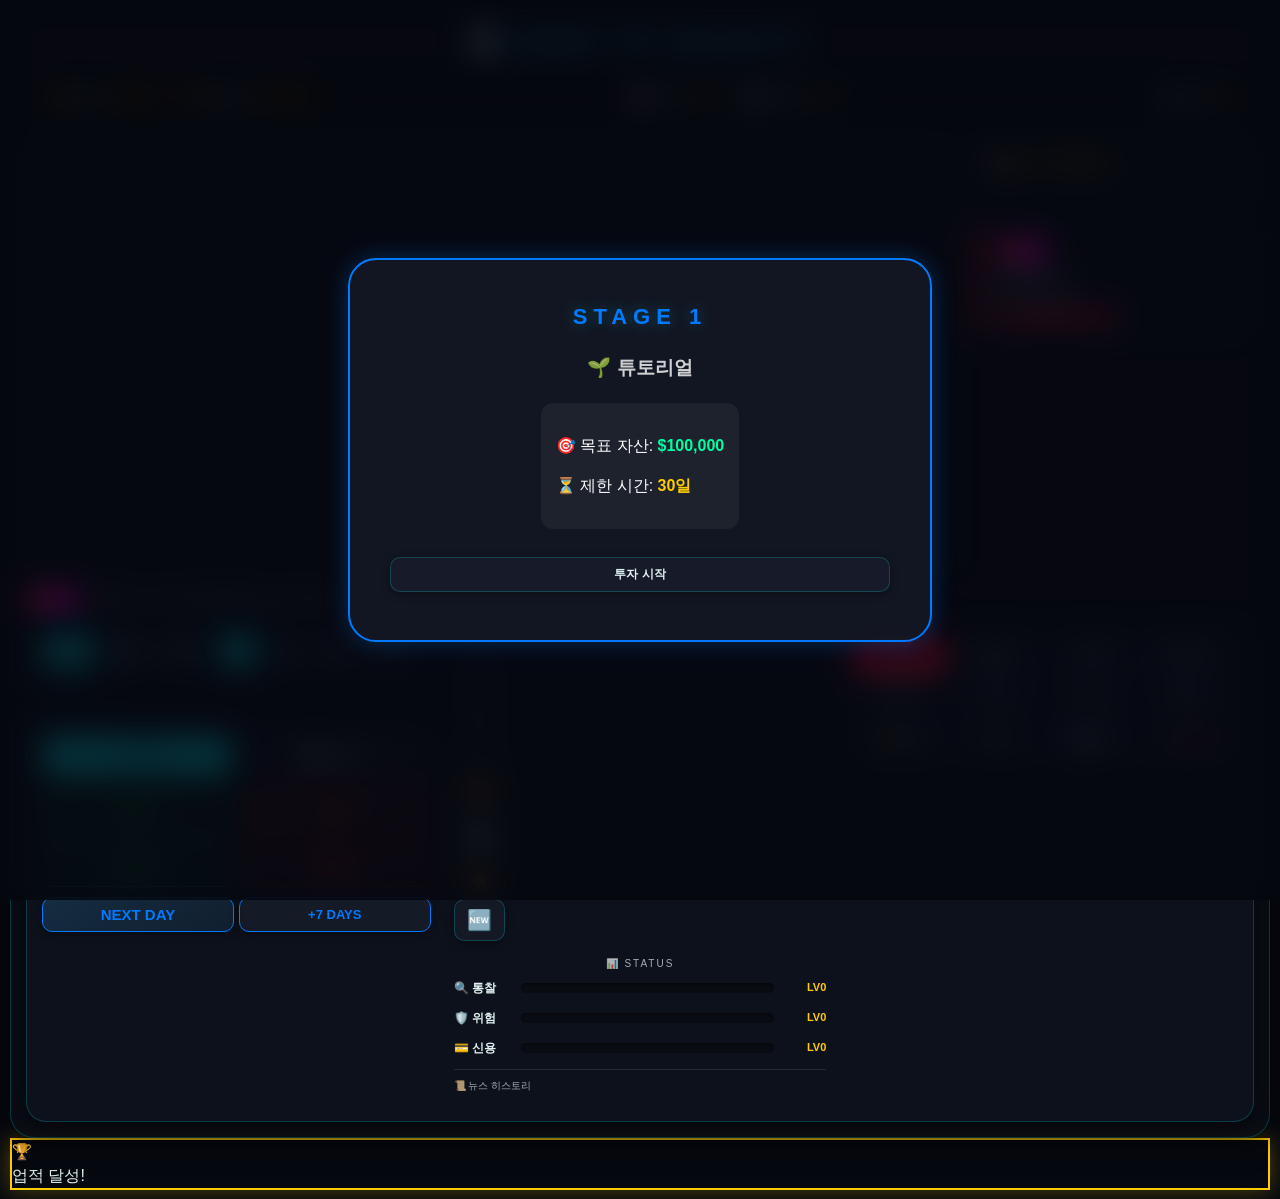
<file: index.html>
<!DOCTYPE html>
<html lang="ko">
<head>
    <meta charset="UTF-8">
    <meta name="viewport" content="width=device-width, initial-scale=1.0, maximum-scale=1.0, user-scalable=no">
    <title>ZERO TO INFINITY - 주식 시뮬레이터</title>
    <script src="https://cdn.plot.ly/plotly-2.27.0.min.js"></script>
    <link rel="stylesheet" href="style.css?v=1.7">
</head>
<body>
    <div class="game-board">
        <h1>📊 ZERO TO INFINITY</h1>

        <div class="dashboard">
            <div class="stat-group">
                <p>💰 현금: $<span id="money">0</span></p>
                <p>🏆 총자산: $<span id="total_asset">0</span></p>
            </div>
            <div class="stat-group">
                <p>📈 LONG: <span id="shares">0</span>주</p>
                <p>📉 SHORT: <span id="inv_shares">0</span>주</p>
            </div>
            <div class="stat-group">
                <p>🏦 부채: $<span id="total_debt">0</span></p>
            </div>
        </div>

        <div class="main-layout">
            <div class="chart-area" style="padding:0;">
                <div id="chart"></div>
            </div>

            <div class="side-panel">
                <div class="news-history-panel">
                    <h3>📜 뉴스 히스토리</h3>
                    <div id="news-list" class="news-list"></div>
                </div>
                <div class="stage-container">
                    <span id="player-rank-side" class="rank-badge">투자자</span>
                    <div style="font-size:18px; font-weight:900;">STAGE <span id="current-stage-num-side">1</span></div>
                    <div style="font-size:12px;">목표: <span id="target-money-side"></span></div>
                    <div class="progress-container" style="height:10px; background:rgba(0,0,0,0.2); border-radius:5px; overflow:hidden;"><div id="stage-progress-bar-side" style="height:100%; background:var(--neon-pink); width:0%;"></div></div>
                </div>
            </div>
        </div>

        <!-- 모바일 전용 상태바 -->
        <div id="mobile-top-status" class="mobile-only-status">
            <div class="merged-info-bar">
                <span id="player-rank-mobile" class="rank-badge">흙수저</span>
                <span class="st-num">STAGE <span id="current-stage-num-mobile">1</span></span>
                <span class="target-val">목표 $<span id="target-money-mobile">0</span></span>
                <span class="days-left">남은 <span id="remaining-days-mobile">0</span>일</span>
            </div>
            <div class="progress-container-mobile">
                <div id="stage-progress-bar-mobile" class="progress-bar-mobile"></div>
            </div>
        </div>

        <div class="trade-controls">
            <div class="tab-nav">
                <button class="tab-btn active" onclick="switchTab('pane-trade', this)">📊 TRADE</button>
                <button class="tab-btn" onclick="switchTab('pane-stats', this)">🔍 STATS</button>
                <button class="tab-btn" onclick="switchTab('pane-tools', this)">🛠️ TOOLS</button>
            </div>

            <div class="tab-content">
                <!-- TRADE 탭 -->
                <div id="pane-trade" class="tab-pane active">
                    <div class="control-header">
                        <div class="tf-container">
                            <button class="btn-tf active" id="daily" onclick="changeTF('daily')">일봉</button>
                            <button class="btn-tf" id="monthly" onclick="changeTF('monthly')">월봉</button>
                            <button class="btn-tf" id="yearly" onclick="changeTF('yearly')">년봉</button>
                        </div>
                        <div class="lev-container">
                            <button class="btn-tf active lev-btn" onclick="setLev(1, this)">1x</button>
                            <button class="btn-tf lev-btn" onclick="setLev(10, this)">10x</button>
                            <button class="btn-tf lev-btn" onclick="setLev(20, this)">20x</button>
                            <button class="btn-tf lev-btn" onclick="setLev(30, this)">30x</button>
                        </div>
                        <div class="qty-container">
                            <input type="number" id="trade-amount" class="amount-input" value="1" min="1">
                        </div>
                    </div>

                    <div class="mode-switch" style="display:grid; grid-template-columns: 1fr 1fr; gap:8px; margin-bottom:10px;">
                        <button id="mode-long" class="btn-tf active" onclick="setTradeMode('long')" style="padding:12px 0;">📈 LONG</button>
                        <button id="mode-inv" class="btn-tf" onclick="setTradeMode('inv')" style="padding:12px 0;">📉 SHORT</button>
                    </div>

                    <div class="trade-grid" style="display:grid; grid-template-columns: 1fr 1fr; gap:8px; margin-bottom:8px;">
                        <button class="trade btn-buy" onclick="handleTrade('buy')" style="padding:15px 0;">매수</button>
                        <button class="trade btn-sell" onclick="handleTrade('sell')" style="padding:15px 0;">매도</button>
                    </div>

                    <div class="trade-grid-sub" style="display:grid; grid-template-columns: 1fr 1fr; gap:8px; margin-bottom:10px;">
                        <button class="btn-tool-sub" onclick="handleTradeAll('buy')" style="padding:10px 0; font-size:13px !important; border-color:var(--neon-green); color:var(--neon-green); background:rgba(46,204,113,0.05);">전량 매수</button>
                        <button class="btn-tool-sub" onclick="handleTradeAll('sell')" style="padding:10px 0; font-size:13px !important; border-color:var(--neon-red); color:var(--neon-red); background:rgba(231,76,60,0.05);">전량 매도</button>
                    </div>
                    <div style="display:flex; gap:5px; margin-top:5px;">
                        <button class="trade btn-next-day" style="flex:1;" onclick="nextDay(1)">NEXT DAY</button>
                        <button class="trade btn-ff" style="flex:1;" onclick="nextDay(7)">+7 DAYS</button>
                    </div>
                </div>

                <div id="pane-stats" class="tab-pane">
                    <div class="trade-section stats-section" style="padding:8px;">
                        <div class="inventory-grid-container">
                            <button class="btn-inventory" id="item-time_stopper" onclick="useItem('time_stopper')" title="시간 정지" disabled>⏳ 0</button>
                            <button class="btn-inventory" id="item-money_washer" onclick="useItem('money_washer')" title="부채 탕감" disabled>🧼 0</button>
                            <button class="btn-inventory" id="item-future_vision" onclick="useItem('future_vision')" title="미래 예보" disabled>🔮 0</button>
                            <button class="btn-inventory" id="item-news_manipulator" onclick="useItem('news_manipulator')" title="뉴스 조작" disabled>📢 0</button>
                            
                            <button class="btn-inventory btn-sys" onclick="showHallOfFame()" title="명예의 전당" style="font-size: 20px;">🏆</button>
                            <button class="btn-inventory btn-sys" onclick="manualSave()" title="현재 진행상황 저장" style="font-size: 20px; color: var(--neon-blue);">💾</button>
                            <button class="btn-inventory btn-sys" id="btn-theme" onclick="toggleTheme()" title="테마 변경" style="font-size: 20px;">☀️</button>
                            <button class="btn-inventory btn-reset-only" onclick="resetGame()" title="게임 리셋" style="font-size: 20px;">🆕</button>
                        </div>

                        <div style="font-size:10px; opacity:0.7; margin: 15px 0 8px 0; text-align:center; letter-spacing: 2px;">📊 STATUS</div>
                        <div class="stat-row"><span class="stat-label" style="cursor:pointer;" onclick="showSkillDesc('insight')">🔍 통찰</span><div class="stat-bar-bg"><div id="stat-insight-bar" class="stat-bar-fill" style="width:0%;"></div></div><span class="stat-lv">LV<span id="stat-insight-lv">0</span></span></div>
                        <div class="stat-row"><span class="stat-label" style="cursor:pointer;" onclick="showSkillDesc('risk')">🛡️ 위험</span><div class="stat-bar-bg"><div id="stat-risk-bar" class="stat-bar-fill" style="width:0%;"></div></div><span class="stat-lv">LV<span id="stat-risk-lv">0</span></span></div>
                        <div class="stat-row"><span class="stat-label" style="cursor:pointer;" onclick="showSkillDesc('credit')">💳 신용</span><div class="stat-bar-bg"><div id="stat-credit-bar" class="stat-bar-fill" style="width:0%;"></div></div><span class="stat-lv">LV<span id="stat-credit-lv">0</span></span></div>
                        
                        <div class="mobile-news-area" style="margin-top:10px; border-top:1px solid rgba(255,255,255,0.1); padding-top:8px;">
                            <div style="font-size:10px; opacity:0.7; margin-bottom:5px;">📜 뉴스 히스토리</div>
                            <div id="news-list-mobile" class="news-list" style="max-height:60px; overflow-y:auto; font-size:10px;"></div>
                        </div>
                    </div>
                </div>

                <div id="pane-tools" class="tab-pane">
                    <div class="trade-section tools-section" style="padding:5px;">
                        <div class="tool-grid" style="grid-template-columns: repeat(4, 1fr); gap:4px; margin-bottom:8px;">
                            <button class="btn-ind on" onclick="toggleInd('ma', this)">이평</button>
                            <button class="btn-ind" onclick="toggleInd('bb', this)">볼린</button>
                            <button class="btn-ind" onclick="toggleInd('vol', this)">거래</button>
                            <button class="btn-ind" onclick="toggleInd('macd', this)">MACD</button>
                            <button class="btn-ind" onclick="toggleInd('rsi', this)">RSI</button>
                            <button class="btn-ind" onclick="toggleInd('stoch', this)">스토</button>
                            <button class="btn-ind" onclick="toggleInd('cci', this)">CCI</button>
                            <button class="btn-ind" onclick="toggleInd('adx', this)">ADX</button>
                        </div>
                        <div class="tool-grid" style="grid-template-columns: repeat(4, 1fr); gap:4px;">
                            <button id="btn-drag-pan" class="btn-tool active" onclick="setDragMode('pan')">🖐️이동</button>
                            <button id="btn-drag-draw" class="btn-tool" onclick="setDragMode('drawline')">✏️선</button>
                            <button class="btn-tool" onclick="undoLastShape()">↩️취소</button>
                            <button class="btn-tool" onclick="clearShapes()" style="color:var(--neon-red);">🧹삭제</button>
                        </div>
                    </div>
                </div>
            </div>
        </div>
    </div>

    <!-- 모든 시스템 오버레이 레이어 통합 관리 -->
    <div id="stage-intro-msg" class="liquidation-overlay" style="display:none; z-index: 4000;">
        <div class="liquidation-box neon-border-blue">
            <h1 id="intro-stage-num" style="color:var(--neon-blue); margin-bottom:5px;">STAGE 1</h1>
            <h2 id="intro-stage-name" style="font-size:1.2rem; opacity:0.8; margin-bottom:20px;">튜토리얼</h2>
            <div style="background:rgba(255,255,255,0.05); padding:15px; border-radius:12px; margin-bottom:20px; text-align:left;">
                <p>🎯 목표 자산: <b id="intro-target" style="color:var(--neon-green)">$100,000</b></p>
                <p>⏳ 제한 시간: <b id="intro-days" style="color:var(--neon-yellow)">30일</b></p>
            </div>
            <button class="btn-tool" onclick="startStage()">투자 시작</button>
        </div>
    </div>

    <div id="liquidation-msg" class="liquidation-overlay" style="display:none; z-index: 4100;">
        <div class="liquidation-box neon-border-red">
            <h2 style="color:var(--neon-red);">🚨 마진 콜 발생!</h2>
            <p>유지 증거금 부족으로 모든 포지션이 강제 청산되었습니다.</p>
            <button class="btn-tool" onclick="showHallOfFame()">명예의 전당</button>
        </div>
    </div>

    <div id="gameover-msg" class="liquidation-overlay" style="display:none; z-index: 4200;">
        <div class="liquidation-box neon-border-pink">
            <h2 style="color:var(--neon-pink);">GAME OVER</h2>
            <p id="fail-reason" style="margin:20px 0;"></p>
            <button class="btn-tool" onclick="showHallOfFame()">명예의 전당</button>
        </div>
    </div>

    <div id="gameclear-msg" class="liquidation-overlay" style="display:none; z-index: 4300;">
        <div class="liquidation-box neon-border-green">
            <h2>🎉 ALL CLEAR! 🎉</h2>
            <p id="clear-final-asset" style="margin:20px 0;"></p>
            <button class="btn-tool" onclick="showHallOfFame()">명예의 전당</button>
        </div>
    </div>

    <div id="stageclear-msg" class="liquidation-overlay" style="display:none; z-index: 4400;">
        <div class="liquidation-box neon-border-green">
            <h2 style="color:var(--neon-green);">STAGE CLEAR!</h2>
            <p id="stage-clear-text" style="margin:20px 0;"></p>
            <div style="display:grid; grid-template-columns: 1fr 1fr; gap:10px; width:100%;">
                <button class="btn-tool" onclick="showSkillMenu()" style="border-color:var(--neon-blue); color:var(--neon-blue);">🧬 기술 강화</button>
                <button class="btn-tool" onclick="showShopMenu()" style="border-color:var(--neon-yellow); color:var(--neon-yellow);">🛒 상점</button>
            </div>
            <button class="btn-tool" onclick="closeStageOverlay()" style="margin-top:10px; width:100%;">다음 스테이지로</button>
        </div>
    </div>

    <div id="shop-msg" class="liquidation-overlay" style="display:none; z-index: 4500;">
        <div class="liquidation-box neon-border-yellow" style="max-width:400px;">
            <h2>🛒 블랙 마켓</h2>
            <p style="font-size:12px; opacity:0.7; margin-bottom:10px;">잔액: <span id="shop-cash" style="color:var(--neon-green)">$0</span></p>
            <div class="shop-grid" style="display:grid; grid-template-columns: 1fr 1fr; gap:10px; width:100%; margin-bottom:20px;">
                <button class="btn-tool" onclick="buyItem('time_stopper', 50000)">⏳ 정지</button>
                <button class="btn-tool" onclick="buyItem('money_washer', 100000)">🧼 탕감</button>
                <button class="btn-tool" onclick="buyItem('future_vision', 30000)">🔮 예보</button>
                <button class="btn-tool" onclick="buyItem('news_manipulator', 70000)">📢 조작</button>
            </div>
            <button class="btn-tool" onclick="closeShopMenu()">나가기</button>
        </div>
    </div>

    <div id="skill-msg" class="liquidation-overlay" style="display:none; z-index: 4600;">
        <div class="liquidation-box neon-border-blue" style="max-width:400px;">
            <h2>🧬 기술 강화</h2>
            <p style="font-size:12px; opacity:0.7; margin-bottom:15px;">포인트: <span id="skill-points-val">0</span></p>
            <div style="display:flex; flex-direction:column; gap:10px; width:100%; margin-bottom:20px;">
                <button class="btn-tool" onclick="upgradeSkill('insight')">🔍 통찰력 LV <span id="skill-insight-lv">0</span></button>
                <button class="btn-tool" onclick="upgradeSkill('risk')">🛡️ 위험 관리 LV <span id="skill-risk-lv">0</span></button>
                <button class="btn-tool" onclick="upgradeSkill('credit')">💳 신용도 LV <span id="skill-credit-lv">0</span></button>
            </div>
            <button class="btn-tool" onclick="closeSkillMenu()">확인</button>
        </div>
    </div>

    <div id="event-msg" class="liquidation-overlay" style="display:none; z-index: 4700;">
        <div class="event-box neon-border-pink">
            <div id="event-icon" style="font-size: 3rem; margin-bottom: 15px;">❓</div>
            <h2 id="event-title">돌발 상황 발생</h2>
            <p id="event-desc" style="margin: 20px 0; line-height: 1.6; opacity: 0.9;"></p>
            <div id="event-options" style="display:flex; flex-direction:column; gap:12px; width:100%;"></div>
        </div>
    </div>

    <div id="news-msg" class="liquidation-overlay" style="display:none; z-index: 4800;">
        <div class="liquidation-box neon-border-blue">
            <h2 id="news-title" style="color:var(--neon-blue); font-size: 1.5rem;">📰 시장 긴급 속보</h2>
            <p style="margin: 20px 0; line-height: 1.6; opacity: 0.9;">시장에 새로운 변동성이 감지되었습니다.</p>
            <button class="btn-tool" onclick="closeNewsOverlay()">확인</button>
        </div>
    </div>

    <div id="hall-of-fame-msg" class="liquidation-overlay" style="display:none; z-index: 5000;">
        <div class="liquidation-box" style="max-width: 500px; width: 95%;">
            <h2>🏆 명예의 전당</h2>
            <div id="hof-content" style="width:100%; max-height: 55vh; overflow-y:auto; margin: 20px 0; padding-right: 5px;">
                <div class="hof-section">
                    <h3>📊 역대 기록</h3>
                    <div id="hof-stats" class="hof-grid"></div>
                </div>
                <div class="hof-section">
                    <h3>🌟 달성 업적</h3>
                    <div id="hof-achievements" class="achievement-grid"></div>
                </div>
            </div>
            <div id="hof-footer-btns" style="display:flex; gap:10px; width:100%;">
                <button id="hof-close-btn" class="btn-tool" onclick="closeHallOfFame()" style="flex:1; border-color:var(--neon-blue); color:var(--neon-blue); display:none;">이어하기</button>
                <button id="hof-reset-btn" class="btn-tool" onclick="resetGame()" style="flex:1; border-color:var(--neon-red); color:var(--neon-red); display:none;">다시 시작</button>
            </div>
        </div>
    </div>

    <div id="achievement-toast" class="achievement-toast-container">
        <div class="achievement-toast-content neon-border-yellow">
            <div id="ach-toast-icon" class="achievement-toast-icon">🏆</div>
            <div class="achievement-toast-info">
                <div class="achievement-toast-label">업적 달성!</div>
                <div id="ach-toast-name" class="achievement-toast-name"></div>
                <div id="ach-toast-desc" class="achievement-toast-desc"></div>
            </div>
        </div>
    </div>

    <div id="continue-msg" class="liquidation-overlay" style="display:none; z-index: 6000;">
        <div class="liquidation-box neon-border-blue">
            <h2 style="color:var(--neon-blue);">💾 데이터 발견</h2>
            <p id="continue-info" style="margin:20px 0; line-height:1.6; opacity:0.9;"></p>
            <div style="display:grid; grid-template-columns: 1fr 1fr; gap:10px; width:100%;">
                <button class="btn-tool" onclick="confirmContinue(true)" style="border-color:var(--neon-green); color:var(--neon-green);">이어서 하기</button>
                <button class="btn-tool" onclick="confirmContinue(false)" style="border-color:var(--neon-red); color:var(--neon-red);">새로 시작</button>
            </div>
        </div>
    </div>

    <script src="script.js"></script>
</body>
</html>
</file>
<file: style.css>
:root {
    --bg-color: #06080f;
    --board-bg: rgba(10, 14, 23, 0.8);
    --text-color: #e0f2f1;
    --accent-color: #00f2ff;
    --dashboard-bg: rgba(0, 0, 0, 0.5);
    --panel-bg: rgba(16, 20, 32, 0.7);
    --border-color: rgba(0, 242, 255, 0.2);
    --card-bg: rgba(28, 32, 48, 0.6);
    --neon-pink: #ff2d55;
    --neon-yellow: #ffcc00;
    --neon-green: #00ffa3;
    --neon-red: #ff3b30;
    --neon-blue: #007aff;
    --font-main: 'Inter', 'Segoe UI', 'Malgun Gothic', sans-serif;
    --glass: blur(20px);
    --shadow-sm: 0 2px 8px rgba(0,0,0,0.4);
    --shadow-md: 0 8px 24px rgba(0,0,0,0.5);
    --glow: 0 0 15px rgba(0, 242, 255, 0.3);
}

[data-theme="light"] {
    --bg-color: #f4f7fa;
    --board-bg: rgba(255, 255, 255, 0.9);
    --text-color: #2c3e50;
    --accent-color: #007aff;
    --dashboard-bg: rgba(255, 255, 255, 0.8);
    --panel-bg: rgba(255, 255, 255, 0.9);
    --border-color: rgba(0, 122, 255, 0.15);
    --card-bg: #ffffff;
    --neon-pink: #e91e63;
    --neon-yellow: #fbc02d;
    --neon-green: #2e7d32;
    --neon-red: #d32f2f;
    --neon-blue: #1976d2;
    --shadow-md: 0 8px 24px rgba(149, 157, 165, 0.2);
    --glow: 0 0 15px rgba(0, 122, 255, 0.1);
}

body { 
    font-family: var(--font-main); 
    background-color: var(--bg-color); 
    color: var(--text-color); 
    margin: 0; 
    padding: 10px; 
    overflow-x: hidden; 
    line-height: 1.5; 
    transition: background 0.4s ease, color 0.4s ease; 
}

.game-board { 
    background-color: var(--board-bg); 
    backdrop-filter: var(--glass); 
    -webkit-backdrop-filter: var(--glass);
    border: 1px solid var(--border-color); 
    padding: 15px; 
    width: 100%; 
    max-width: 1440px; 
    margin: 0 auto; 
    border-radius: 24px; 
    box-sizing: border-box; 
    box-shadow: var(--shadow-md); 
}

h1 { 
    text-transform: uppercase; 
    letter-spacing: 6px; 
    margin: 0 0 15px 0; 
    font-size: 22px; 
    font-weight: 900;
    color: var(--accent-color);
    text-shadow: var(--glow); 
    text-align: center; 
}

.dashboard { 
    display: flex; 
    justify-content: space-between; 
    background: var(--dashboard-bg); 
    padding: 12px 20px; 
    border: 1px solid var(--border-color); 
    margin-bottom: 15px; 
    border-radius: 16px; 
    gap: 15px; 
    flex-wrap: wrap; 
    box-shadow: inset 0 0 20px rgba(0,0,0,0.2);
}
.stat-group { display: flex; gap: 20px; flex-wrap: wrap; }
.dashboard p { font-size: 14px; font-weight: 600; margin: 0; opacity: 0.9; }
.dashboard span { 
    color: var(--neon-yellow); 
    font-weight: 800; 
    font-family: 'Consolas', monospace; 
}

.main-layout { display: flex; gap: 15px; margin-bottom: 15px; width: 100%; }
.chart-area { 
    flex: 3.5; 
    background: var(--panel-bg); 
    border-radius: 16px; 
    border: 1px solid var(--border-color); 
    padding: 8px; 
    overflow: hidden; 
    width: 100%; 
    box-shadow: var(--shadow-sm);
}
.side-panel { flex: 1; display: flex; flex-direction: column; gap: 12px; min-width: 280px; }

#chart { 
    width: 100%; 
    height: 48vh; 
    min-height: 320px; 
    border-radius: 8px;
    touch-action: none !important; 
}

.news-history-panel { 
    background: var(--panel-bg); 
    border-radius: 16px; 
    padding: 15px; 
    border: 1px solid var(--border-color); 
    display: flex; 
    flex-direction: column; 
    max-height: 280px; 
    box-shadow: var(--shadow-sm);
}
.news-history-panel h3 { 
    margin: 0 0 10px 0; 
    font-size: 14px; 
    font-weight: 800;
    color: var(--neon-yellow); 
    border-bottom: 1px solid rgba(255,255,255,0.1); 
    padding-bottom: 8px; 
    letter-spacing: 1px;
}
.news-list { flex: 1; overflow-y: auto; text-align: left; font-size: 12px; }
.news-item { 
    background: var(--card-bg); 
    border-left: 4px solid var(--neon-yellow); 
    padding: 8px 12px; 
    margin-bottom: 8px; 
    border-radius: 6px; 
    color: var(--text-color); 
    font-size: 11.5px;
    transition: transform 0.2s ease;
}
.news-item:hover { transform: translateX(3px); }

.stage-container { 
    background: var(--panel-bg); 
    padding: 15px; 
    border: 1px solid var(--border-color); 
    border-left: 6px solid var(--neon-pink); 
    border-radius: 16px; 
    box-shadow: var(--shadow-sm);
}
.rank-badge { 
    background: linear-gradient(90deg, var(--neon-pink), #ff00ff); 
    color: #fff; 
    padding: 3px 10px; 
    border-radius: 20px; 
    font-size: 11px; 
    font-weight: 900; 
    display: inline-block; 
    margin-bottom: 6px; 
    box-shadow: 0 2px 10px rgba(255,0,255,0.3);
}

.trade-controls { 
    background: var(--panel-bg); 
    border: 1px solid var(--border-color); 
    border-radius: 20px; 
    padding: 15px; 
    box-shadow: var(--shadow-md);
}

.tab-nav { 
    display: none; 
    margin-bottom: 15px; 
    gap: 8px; 
    background: rgba(0,0,0,0.2); 
    padding: 6px; 
    border-radius: 12px; 
}
.tab-btn { 
    flex: 1; 
    padding: 10px; 
    border: none; 
    background: transparent; 
    color: var(--text-color); 
    font-weight: 800; 
    border-radius: 8px; 
    cursor: pointer; 
    font-size: 12px; 
    transition: all 0.3s cubic-bezier(0.4, 0, 0.2, 1); 
    opacity: 0.6;
}
.tab-btn.active { 
    background: var(--accent-color); 
    color: var(--bg-color); 
    box-shadow: 0 4px 15px rgba(0, 242, 255, 0.4); 
    opacity: 1;
}

.tab-content { display: flex; flex-direction: row; flex-wrap: wrap; gap: 15px; width: 100%; }
.tab-content .tab-pane { display: block; flex: 1; min-width: 320px; }

.control-header { 
    display: flex; 
    gap: 12px; 
    align-items: center; 
    margin-bottom: 12px; 
    border-bottom: 1px solid rgba(128,128,128,0.15); 
    padding-bottom: 12px; 
    flex-wrap: wrap; 
}
.tf-container, .lev-container { display: flex; gap: 4px; }
.qty-container { display: flex; align-items: center; }
.amount-input { 
    width: 60px; 
    background: rgba(0,0,0,0.2); 
    border: 1px solid var(--border-color); 
    color: var(--accent-color); 
    border-radius: 6px; 
    padding: 6px; 
    font-size: 13px; 
    font-weight: 800;
    text-align: center; 
}

/* 버튼 디자인 공통 개선 */
.btn-tool, .btn-tf, button.trade, .btn-tool-sub, .btn-inventory, .btn-ind { 
    transition: all 0.2s cubic-bezier(0.4, 0, 0.2, 1); 
    border: 1px solid var(--border-color); 
    background: var(--card-bg); 
    color: var(--text-color); 
    cursor: pointer; 
    font-weight: 700; 
    padding: 8px 12px; 
    border-radius: 10px; 
    outline: none; 
    display: flex; 
    align-items: center; 
    justify-content: center; 
    font-size: 13px; 
    box-shadow: var(--shadow-sm);
}

.btn-tool:hover, .btn-tf:hover, button.trade:hover {
    transform: translateY(-2px);
    border-color: var(--accent-color);
    box-shadow: 0 4px 12px rgba(0, 242, 255, 0.2);
}

.btn-tool:active, button.trade:active {
    transform: scale(0.96);
}

.btn-tf.active { 
    background: var(--accent-color) !important; 
    color: var(--bg-color) !important; 
    border-color: var(--accent-color) !important;
    font-weight: 900;
}

.btn-ind.on { 
    background: var(--neon-pink); 
    color: #fff; 
    border-color: var(--neon-pink); 
    box-shadow: 0 0 10px rgba(255, 45, 85, 0.4);
}

.btn-buy { 
    background: linear-gradient(145deg, rgba(46, 204, 113, 0.15), rgba(46, 204, 113, 0.05)) !important; 
    border-color: var(--neon-green) !important; 
    color: var(--neon-green) !important; 
    font-size: 16px !important; 
    font-weight: 900 !important;
}
.btn-sell { 
    background: linear-gradient(145deg, rgba(231, 76, 60, 0.15), rgba(231, 76, 60, 0.05)) !important; 
    border-color: var(--neon-red) !important; 
    color: var(--neon-red) !important; 
    font-size: 16px !important; 
    font-weight: 900 !important;
}
.btn-next-day { 
    background: linear-gradient(145deg, rgba(52, 152, 219, 0.2), rgba(52, 152, 219, 0.1)) !important; 
    border-color: var(--neon-blue) !important; 
    color: var(--neon-blue) !important; 
    font-size: 15px !important; 
    font-weight: 900 !important;
}
.btn-ff { border-color: var(--neon-blue) !important; color: var(--neon-blue) !important; }

.stat-row { display: flex; align-items: center; gap: 12px; margin-bottom: 12px; }
.stat-label { min-width: 55px; font-size: 12px; font-weight: 800; }
.stat-bar-bg { flex: 1; height: 10px; background: rgba(0,0,0,0.3); border-radius: 5px; overflow: hidden; box-shadow: inset 0 1px 3px rgba(0,0,0,0.5); }
.stat-bar-fill { height: 100%; background: linear-gradient(90deg, var(--neon-yellow), #ffd600); box-shadow: 0 0 12px rgba(255, 204, 0, 0.5); transition: width 0.5s ease; }
.stat-lv { min-width: 40px; font-size: 11px; font-weight: 900; text-align: right; color: var(--neon-yellow); }

.tool-grid { display: grid; grid-template-columns: repeat(4, 1fr); gap: 8px; }

.liquidation-overlay { 
    position: fixed; 
    top: 0; left: 0; width: 100%; height: 100%; 
    background: rgba(6, 8, 15, 0.85); 
    backdrop-filter: blur(15px) saturate(180%); 
    -webkit-backdrop-filter: blur(15px) saturate(180%);
    color: #fff; 
    display: none; 
    flex-direction: column; 
    justify-content: center; 
    align-items: center; 
    z-index: 5000; 
    padding: 20px; 
    text-align: center; 
    box-sizing: border-box; 
    animation: overlayFadeIn 0.4s cubic-bezier(0.165, 0.84, 0.44, 1);
}

[data-theme="light"] .liquidation-overlay {
    background: rgba(255, 255, 255, 0.7);
    color: #2c3e50;
}

@keyframes overlayFadeIn {
    from { opacity: 0; }
    to { opacity: 1; }
}

/* 팝업 박스 공통 스타일 */
.liquidation-box, .intro-box, .event-box {
    background: rgba(20, 24, 35, 0.95);
    border: 1px solid rgba(255, 255, 255, 0.1);
    border-radius: 28px;
    padding: 40px;
    width: 95%;
    max-width: 500px;
    box-shadow: 0 25px 50px -12px rgba(0, 0, 0, 0.7);
    transform: scale(1);
    animation: boxScaleUp 0.5s cubic-bezier(0.34, 1.56, 0.64, 1);
    position: relative;
    
    /* 중앙 정렬 강화 */
    display: flex;
    flex-direction: column;
    align-items: center;
    justify-content: center;
    text-align: center;
}

[data-theme="light"] .liquidation-box, 
[data-theme="light"] .intro-box, 
[data-theme="light"] .event-box {
    background: rgba(255, 255, 255, 0.98);
    border: 1px solid rgba(0, 0, 0, 0.05);
    box-shadow: 0 20px 40px rgba(0, 0, 0, 0.1);
}

/* 팝업 박스 내의 버튼들만 중앙 정렬 및 최소 너비 적용 */
.liquidation-box .btn-tool, 
.intro-box .btn-tool, 
.event-box .btn-tool,
.liquidation-box .btn-event-option {
    min-width: 140px;
    margin: 8px auto;
    justify-content: center;
}

/* 일반 버튼 스타일 (차트 툴바 등에서 사용) */
.btn-tool {
    padding: 8px;
    width: 100%;
    font-size: 12px;
}

/* 이벤트 버튼 중앙 정렬 */
#event-options {
    width: 100%;
    display: flex;
    flex-direction: column;
    align-items: center;
    gap: 12px;
}

@keyframes boxScaleUp {
    from { transform: scale(0.85); opacity: 0; }
    to { transform: scale(1); opacity: 1; }
}

/* 네온 테두리 강화 */
.neon-border-blue { border: 2px solid var(--neon-blue); box-shadow: 0 0 25px rgba(0, 122, 255, 0.3); }
.neon-border-green { border: 2px solid var(--neon-green); box-shadow: 0 0 25px rgba(0, 255, 163, 0.3); }
.neon-border-pink { border: 2px solid var(--neon-pink); box-shadow: 0 0 25px rgba(255, 45, 85, 0.3); }
.neon-border-yellow { border: 2px solid var(--neon-yellow); box-shadow: 0 0 25px rgba(255, 204, 0, 0.3); }

/* 스테이지 인트로 장식 */
.intro-info-card {
    background: rgba(255, 255, 255, 0.03);
    padding: 20px;
    border-radius: 20px;
    margin: 20px 0;
    border: 1px solid rgba(255, 255, 255, 0.05);
}
[data-theme="light"] .intro-info-card {
    background: rgba(0, 0, 0, 0.02);
    border: 1px solid rgba(0, 0, 0, 0.05);
}

/* 명예의 전당 내부 스크롤바 커스텀 */
#hof-content::-webkit-scrollbar { width: 6px; }
#hof-content::-webkit-scrollbar-track { background: transparent; }
#hof-content::-webkit-scrollbar-thumb { 
    background: var(--border-color); 
    border-radius: 10px; 
}
#hof-content::-webkit-scrollbar-thumb:hover { background: var(--accent-color); }
/* --- Mobile Specific (Tabbed) --- */
@media (max-width: 900px) {
    body { padding: 5px; }
    h1 { font-size: 18px; letter-spacing: 4px; }
    
    .dashboard { padding: 10px; display: grid; grid-template-columns: 1fr 1fr; gap: 8px; border-radius: 12px; }
    .stat-group { flex-direction: column; gap: 4px; }
    .dashboard p { font-size: 12px; }
    
    .side-panel { display: none !important; }
    #chart { height: 38vh; min-height: 280px; }
    
    .tab-nav { display: flex; }
    .tab-content { display: block; }
    .tab-content .tab-pane { display: none; min-width: unset; width: 100%; }
    .tab-content .tab-pane.active { display: block; animation: fadeIn 0.4s cubic-bezier(0.4, 0, 0.2, 1); }
    
    .control-header { justify-content: space-between; gap: 8px; }
    .lev-btn { min-width: 40px; font-size: 11px !important; }
    
    .mobile-only-status {
        display: block !important;
        background: linear-gradient(145deg, rgba(16, 20, 32, 0.95), rgba(8, 10, 16, 0.98));
        border: 1px solid rgba(0, 242, 255, 0.3);
        border-radius: 16px;
        padding: 8px 12px;
        margin: 0 0 12px 0;
        box-shadow: 0 8px 32px rgba(0,0,0,0.4);
    }
    
    .mobile-only-status .merged-info-bar {
        display: flex !important;
        justify-content: space-between;
        align-items: center;
        gap: 4px;
    }
    
    .mobile-only-status .rank-badge {
        font-size: 10px;
        padding: 2px 8px;
        margin: 0;
    }
    
    .mobile-only-status span { font-size: 11.5px; font-weight: 800; }
    .st-num { color: var(--neon-yellow); }
    .target-val { color: #fff; opacity: 0.9; }
    .days-left { color: var(--neon-pink); }
    
    .progress-container-mobile {
        height: 5px;
        background: rgba(255,255,255,0.05);
        margin-top: 8px;
        border-radius: 3px;
    }
    .progress-bar-mobile {
        height: 100%;
        background: var(--neon-pink);
        transition: width 0.5s ease;
        box-shadow: 0 0 10px var(--neon-pink);
    }


/* 인벤토리 그리드 대시보드 스타일 */
.inventory-grid-container {
    display: grid;
    grid-template-columns: repeat(4, 1fr); /* 4열 시스템으로 변경 */
    gap: 8px;
    background: rgba(0, 0, 0, 0.4);
    padding: 12px;
    border-radius: 16px;
    border: 1px solid rgba(255, 255, 255, 0.05);
    box-shadow: inset 0 2px 10px rgba(0,0,0,0.5);
}

.btn-inventory {
    background: linear-gradient(145deg, #1c2030, #101420);
    border: 1px solid rgba(255, 255, 255, 0.1);
    border-radius: 12px;
    padding: 12px 0;
    font-size: 12px;
    box-shadow: 0 4px 10px rgba(0,0,0,0.3);
}

.btn-inventory:hover {
    border-color: var(--accent-color);
    background: linear-gradient(145deg, #242a3d, #141a2b);
}

.btn-inventory.btn-sys { border-color: rgba(255, 204, 0, 0.3); color: var(--neon-yellow); }
.btn-inventory.btn-reset-only { border-color: rgba(255, 59, 48, 0.4); color: var(--neon-red); }

/* 업적 및 명예의 전당 스타일 */
.hof-section { margin-bottom: 25px; text-align: left; }
.hof-section h3 { font-size: 16px; color: var(--neon-yellow); margin-bottom: 12px; border-bottom: 1px solid rgba(255,255,255,0.1); padding-bottom: 5px; }
.hof-grid { display: grid; grid-template-columns: repeat(2, 1fr); gap: 10px; }
.hof-stat-card { background: rgba(255,255,255,0.05); padding: 12px; border-radius: 12px; border: 1px solid rgba(255,255,255,0.1); }
.hof-stat-label { font-size: 11px; opacity: 0.7; margin-bottom: 4px; }
.hof-stat-value { font-size: 16px; font-weight: 800; color: var(--accent-color); }

.achievement-grid { display: grid; grid-template-columns: repeat(auto-fill, minmax(140px, 1fr)); gap: 10px; }
.achievement-card { 
    background: rgba(0,0,0,0.3); 
    border: 1px solid rgba(255,255,255,0.05); 
    border-radius: 12px; 
    padding: 15px 10px; 
    text-align: center; 
    transition: all 0.5s cubic-bezier(0.4, 0, 0.2, 1);
    position: relative;
    overflow: hidden;
}

/* 미달성 상태: 아주 투명하고 그림자처럼 보임 */
.achievement-card.locked { 
    opacity: 0.15; 
    filter: grayscale(1) blur(1px);
    border-style: dashed;
}
.achievement-card.locked .achievement-icon { filter: brightness(0.5); }

/* 달성 상태: 화려한 네온 효과와 함께 공개 */
.achievement-card.unlocked { 
    opacity: 1; 
    filter: grayscale(0) blur(0);
    border-color: var(--neon-yellow); 
    box-shadow: 0 0 20px rgba(255, 204, 0, 0.2), inset 0 0 10px rgba(255, 204, 0, 0.1);
    background: rgba(255, 204, 0, 0.05);
}
.achievement-card.unlocked .achievement-icon { 
    transform: scale(1.1);
    filter: drop-shadow(0 0 5px var(--neon-yellow));
}

/* 이벤트 상자 스타일 */
.event-box {
    width: 95%;
    max-width: 450px;
    background: rgba(16, 20, 32, 0.98);
    padding: 30px;
    border-radius: 24px;
    box-shadow: 0 20px 60px rgba(0,0,0,0.8);
    text-align: center;
}
.neon-border-pink { border: 2px solid var(--neon-pink); box-shadow: 0 0 20px rgba(255, 45, 85, 0.3); }

.btn-event-option {
    width: 100%;
    padding: 15px;
    background: rgba(255,255,255,0.05);
    border: 1px solid rgba(255,255,255,0.1);
    border-radius: 12px;
    color: #fff;
    font-weight: 700;
    cursor: pointer;
    transition: all 0.2s;
    text-align: left;
    display: flex;
    align-items: center;
    gap: 12px;
}
.btn-event-option:hover { background: rgba(255,255,255,0.1); border-color: var(--accent-color); transform: translateX(5px); }
.option-icon { font-size: 20px; }

/* 업적 알림 토스트 스타일 */
.achievement-toast-container {
    position: fixed;
    top: 20px;
    right: -400px; /* 처음에는 화면 밖에 위치 */
    z-index: 9999;
    transition: right 0.5s cubic-bezier(0.175, 0.885, 0.32, 1.275);
}
.achievement-toast-container.show { right: 20px; }

.achievement-toast-content {
    background: rgba(16, 20, 32, 0.95);
    backdrop-filter: blur(10px);
    padding: 15px 25px;
    border-radius: 16px;
    display: flex;
    align-items: center;
    gap: 15px;
    min-width: 300px;
}
.neon-border-yellow { border: 2px solid var(--neon-yellow); box-shadow: 0 0 20px rgba(255, 204, 0, 0.3); }

.achievement-toast-icon { font-size: 32px; filter: drop-shadow(0 0 5px var(--neon-yellow)); }
.achievement-toast-info { display: flex; flex-direction: column; }
.achievement-toast-label { font-size: 10px; font-weight: 800; color: var(--neon-yellow); letter-spacing: 1.5px; margin-bottom: 2px; }
.achievement-toast-name { font-size: 16px; font-weight: 900; color: #fff; margin-bottom: 2px; }
.achievement-toast-desc { font-size: 12px; opacity: 0.7; color: #e0f2f1; }

@keyframes fadeIn { from { opacity: 0; transform: translateY(10px); } to { opacity: 1; transform: translateY(0); } }
}
</file>
